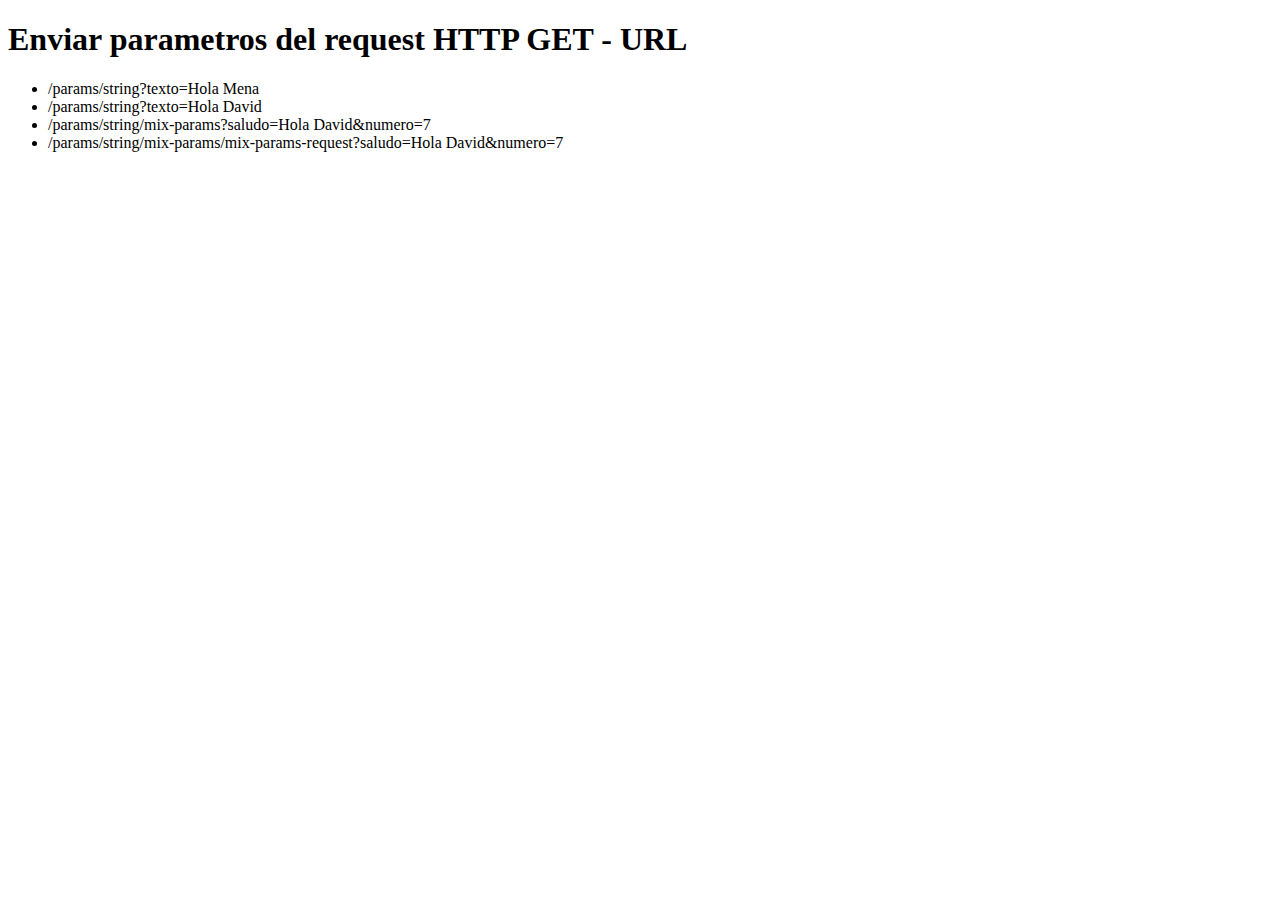
<file: src/main/resources/templates/params/index.html>
<!DOCTYPE html>
<html xmlns:th = "http://thymeleaf.com">
<head>
<meta charset="UTF-8">
<title>Enviar los parametros del Request HTTP GET - URL</title>
</head>
<body>
<h1>Enviar parametros del request HTTP GET - URL</h1>
<ul>
 <li><a th:href="@{/params/string(parametro='Hola Mena')}">/params/string?texto=Hola Mena</a></li>
 <li><a th:href="@{/params/string(parametro='Hola David')}">/params/string?texto=Hola David</a></li>
 <li><a th:href="@{/params/mix-params(saludo='Hola David', numero=7)}">/params/string/mix-params?saludo=Hola David&numero=7</a></li>
 <li><a th:href="@{/params/mix-params-request(saludo='Hola David', numero=7)}">/params/string/mix-params/mix-params-request?saludo=Hola David&numero=7</a></li>
</ul>
</body>
</html>
</file>
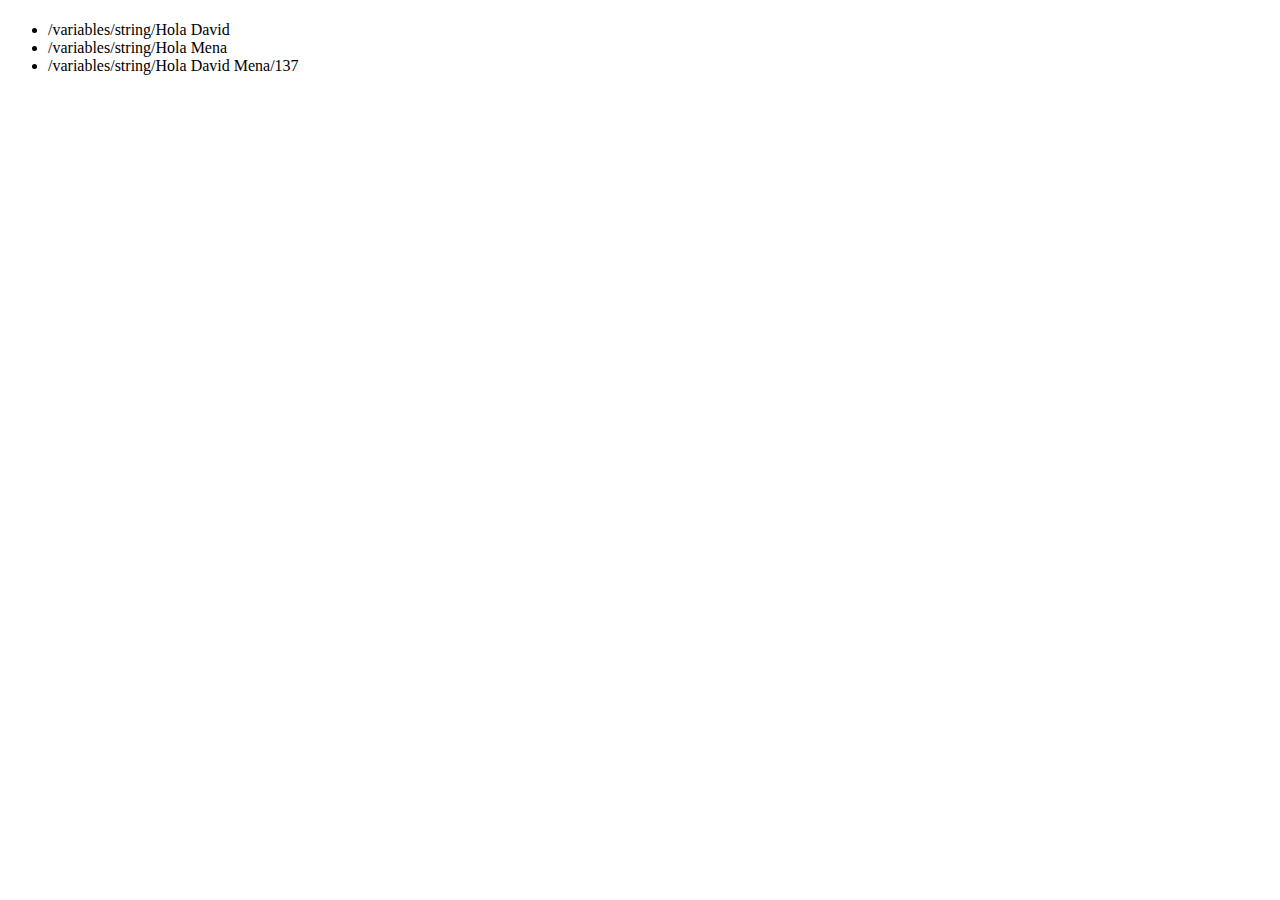
<file: src/main/resources/templates/variables/index.html>
<!DOCTYPE html>
<html xmlns:th = "http://thymeleaf.com">
<head>
<meta charset="UTF-8">
<title th:text="${titulo}"></title>
</head>
<body>
<h1  th:text="${titulo}"></h1>
<ul>
 <li><a th:href="@{/variables/string/} + 'Hola David'">/variables/string/Hola David</a></li>
 <li><a th:href="@{/variables/string/} + 'Hola Mena'">/variables/string/Hola Mena</a></li>
 <li><a th:href="@{/variables/string/} + 'Hola David Mena' + '/' + 137">/variables/string/Hola David Mena/137</a></li>
</ul>
</body>
</html>
</file>
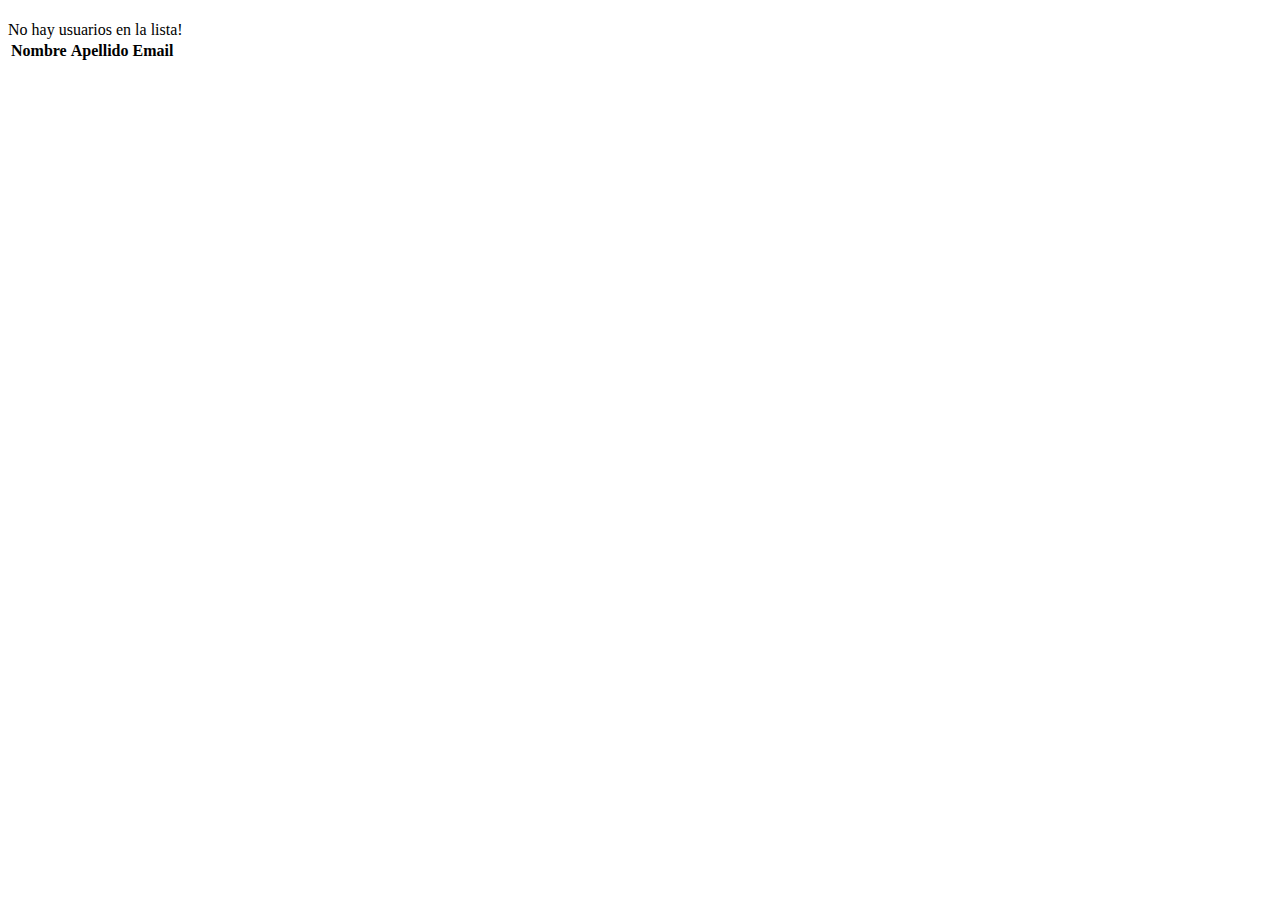
<file: src/main/resources/templates/listar.html>
<!DOCTYPE html>
<html xmlns:th="http://thymeleaf.com">
<head>
<meta charset="UTF-8">
<title th:text="${titulo}"></title>
</head>
<body>
	<h1 th:text="${titulo}"></h1>
	<div th:if="${usuarios.isEmpty()}">No hay usuarios en la lista!</div>
	<table th:if="${usuarios.size()>0}">
		<thead>
			<tr>
				<th>Nombre</th>
				<th>Apellido</th>
				<th>Email</th>
			</tr>
		</thead>
		<tbody>
			<tr th:each="usuario: ${usuarios}">
				<td th:text="${usuario.nombre}"></td>
				<td th:text="${usuario.apellido}"></td>
				<td th:text="${usuario.email}"></td>
			</tr>
		</tbody>
	</table>
</body>
</html>
</file>
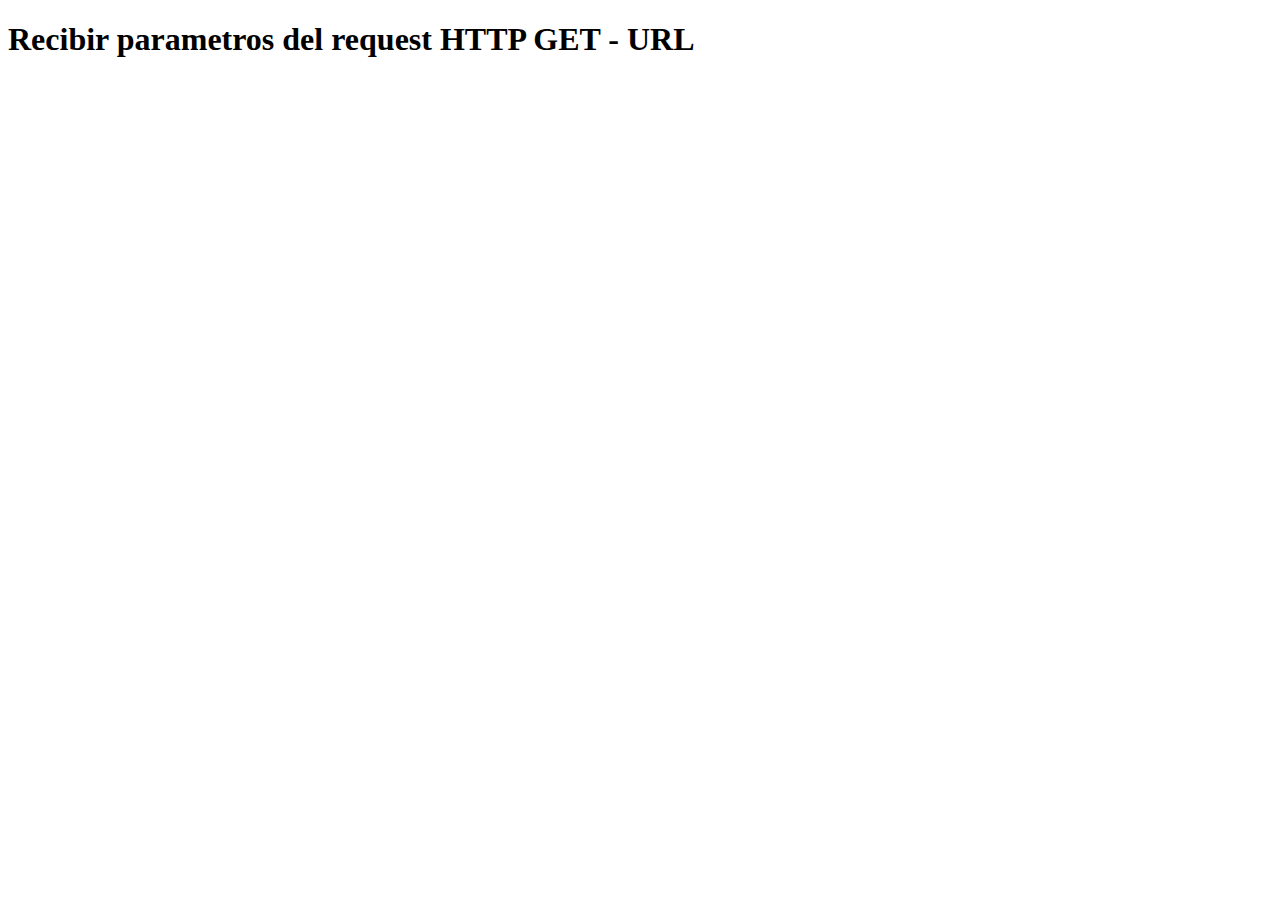
<file: src/main/resources/templates/params/ver.html>
<!DOCTYPE html>
<html xmlns:th = "http://thymeleaf.com">
<head>
<meta charset="UTF-8">
<title>Recibir parametros del request HTTP GET - URL</title>
</head>
<body>
<h1>Recibir parametros del request HTTP GET - URL</h1>
<div th:text ="${resultado}"></div>
</body>
</html>
</file>
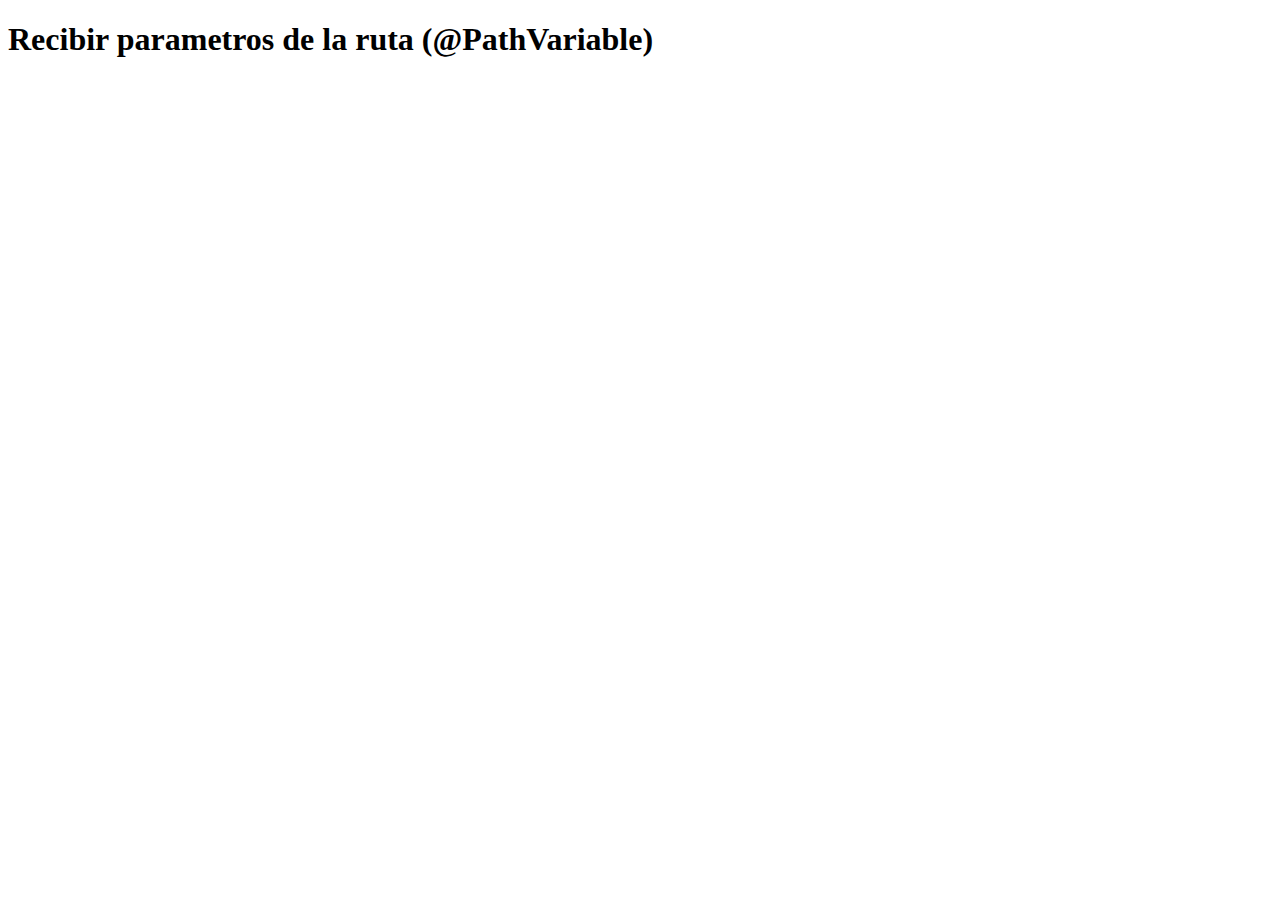
<file: src/main/resources/templates/variables/ver.html>
<!DOCTYPE html>
<html xmlns:th = "http://thymeleaf.com">
<head>
<meta charset="UTF-8">
<title>Recibir parametros de la ruta (@PathVariable)</title>
</head>
<body>
<h1>Recibir parametros de la ruta (@PathVariable)</h1>
<div th:text ="${resultado}"></div>
</body>
</html>
</file>
